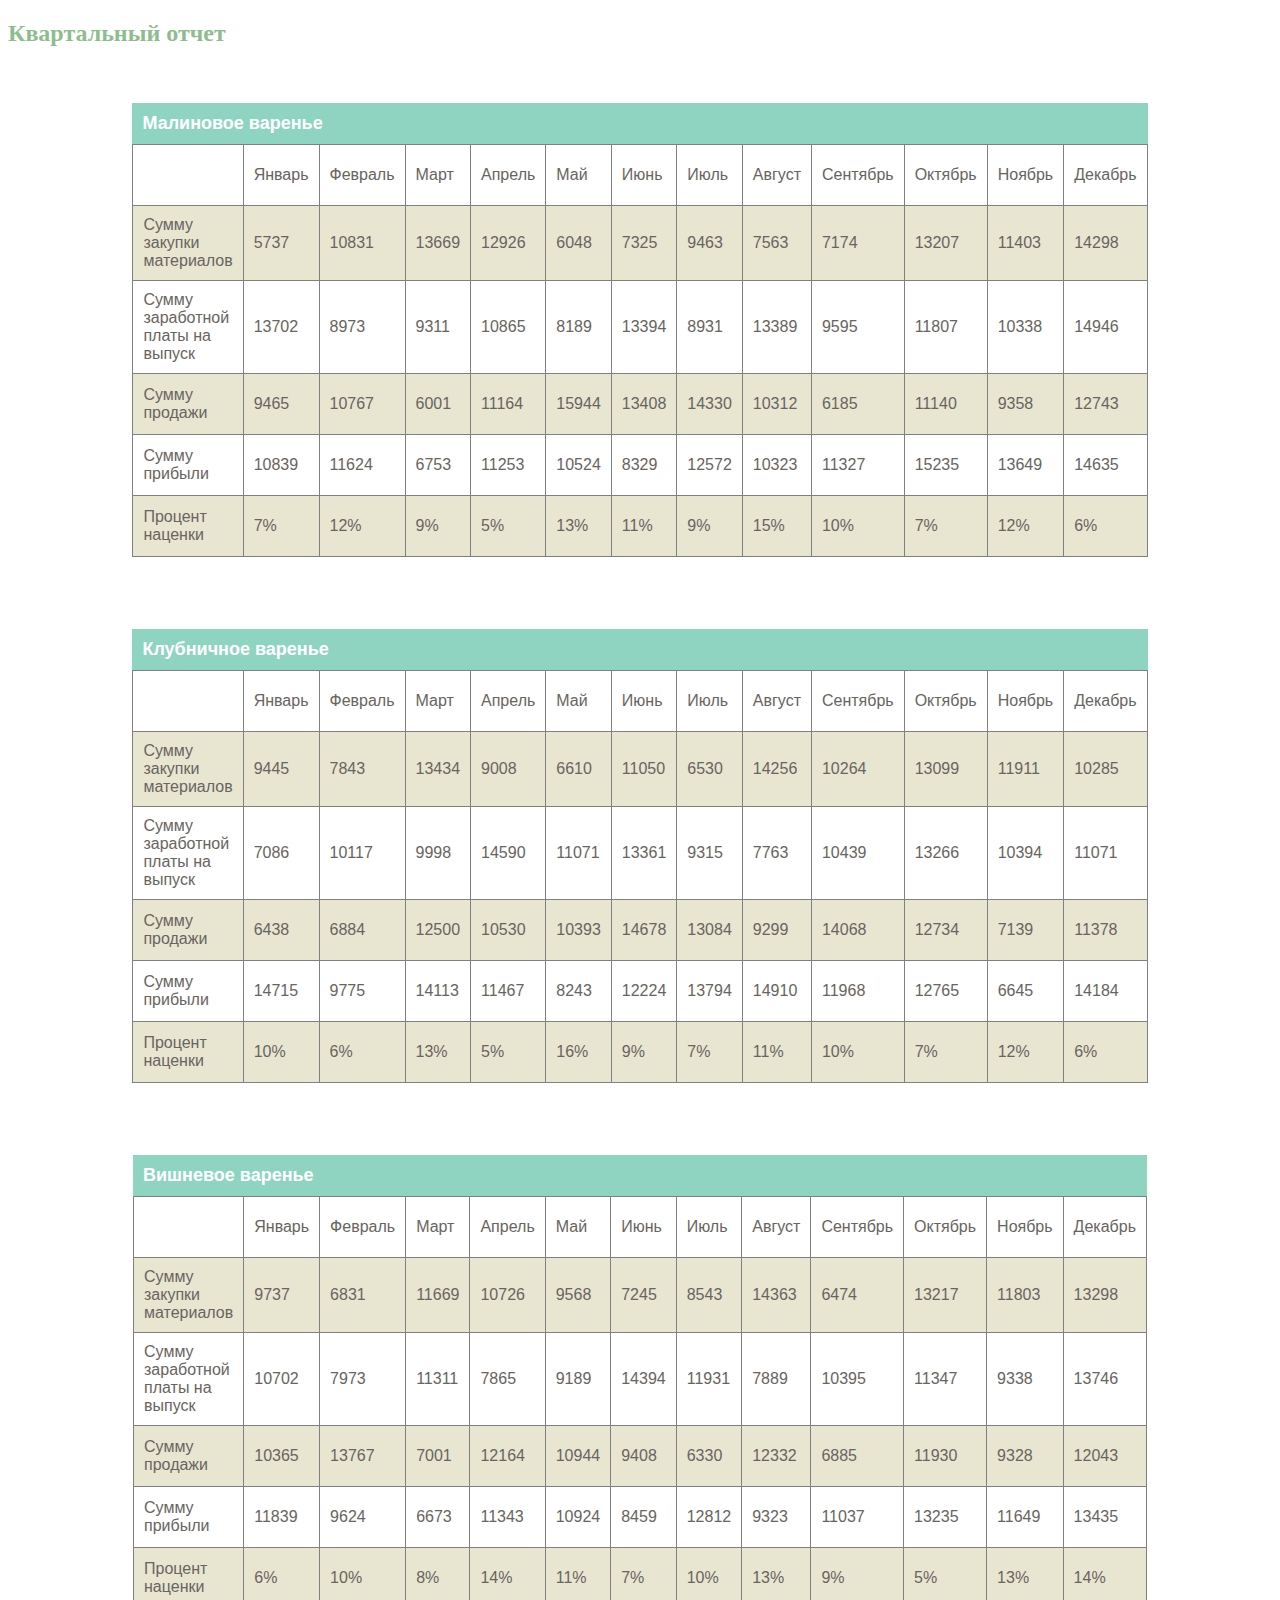
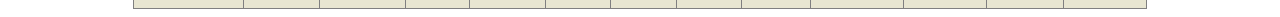
<file: laba3/index.html>
<!DOCTYPE html>
<html lang="en">
<head>
	<link href="style/tstyle07.css" rel="stylesheet">
	<meta charset="UTF-8">
	<meta name="viewport" content="width=device-width, initial-scale=1.0">
	<title>Document</title>
</head>
<body>
	<font color="DarkSeaGreen"><h2>Квартальный отчет</h2></font>
	<br><br>
	<table width="1000" border="1" cellpadding="5" align="center" cellspacing="0" >
<caption>Малиновое варенье</caption>

<tr> <td width="300" align="left" valign="middle" height="40"></td> <td>Январь</td> <td>Февраль</td> <td>Март</td> <td>Апрель</td> <td>Май</td> <td>Июнь</td> <td>Июль</td> <td>Август</td> <td>Сентябрь</td> <td>Октябрь</td> <td>Ноябрь</td> <td>Декабрь</td> </tr>
<tr> <td width="300" align="left" valign="middle" height="40">Сумму закупки материалов</td> <td>5737</td> <td>10831</td> <td>13669</td> <td>12926</td> <td>6048</td> <td>7325</td> <td>9463</td> <td>7563</td> <td>7174</td> <td>13207</td> <td>11403</td> <td>14298</td> </tr>
<tr> <td width="300" align="left" valign="middle" height="40">Сумму заработной платы на выпуск</td> <td>13702</td> <td>8973</td> <td>9311</td> <td>10865</td> <td>8189</td> <td>13394</td> <td>8931</td> <td>13389</td> <td>9595</td> <td>11807</td> <td>10338</td> <td>14946</td> </tr>
<tr> <td width="300" align="left" valign="middle" height="40">Сумму продажи</td> <td>9465</td> <td>10767</td> <td>6001</td> <td>11164</td> <td>15944</td> <td>13408</td> <td>14330</td> <td>10312</td> <td>6185</td> <td>11140</td> <td>9358</td> <td>12743</td> </tr>
<tr> <td width="300" align="left" valign="middle" height="40">Сумму прибыли</td> <td>10839</td> <td>11624</td> <td>6753</td> <td>11253</td> <td>10524</td> <td>8329</td> <td>12572</td> <td>10323</td> <td>11327</td> <td>15235</td> <td>13649</td> <td>14635</td> </tr>
<tr> <td width="300" align="left" valign="middle" height="40">Процент наценки</td> <td>7%</td> <td>12%</td> <td>9%</td> <td>5%</td> <td>13%</td> <td>11%</td> <td>9%</td> <td>15%</td> <td>10%</td> <td>7%</td> <td>12%</td> <td>6%</td> </tr>
</table><br><br><br><br>



	<table width="1000" border="1" cellpadding="5" align="center" cellspacing="0" >
<caption>Клубничное варенье</caption>

<tr> <td width="300" align="left" valign="middle" height="40"></td> <td>Январь</td> <td>Февраль</td> <td>Март</td> <td>Апрель</td> <td>Май</td> <td>Июнь</td> <td>Июль</td> <td>Август</td> <td>Сентябрь</td> <td>Октябрь</td> <td>Ноябрь</td> <td>Декабрь</td> </tr>
<tr> <td width="300" align="left" valign="middle" height="40">Сумму закупки материалов</td> <td>9445</td> <td>7843</td> <td>13434</td> <td>9008</td> <td>6610</td> <td>11050</td> <td>6530</td> <td>14256</td> <td>10264</td> <td>13099</td> <td>11911</td> <td>10285</td> </tr>
<tr> <td width="300" align="left" valign="middle" height="40">Сумму заработной платы на выпуск</td> <td>7086</td> <td>10117</td> <td>9998</td> <td>14590</td> <td>11071</td> <td>13361</td> <td>9315</td> <td>7763</td> <td>10439</td> <td>13266</td> <td>10394</td> <td>11071</td> </tr>
<tr> <td width="300" align="left" valign="middle" height="40">Сумму продажи</td> <td>6438</td> <td>6884</td> <td>12500</td> <td>10530</td> <td>10393</td> <td>14678</td> <td>13084</td> <td>9299</td> <td>14068</td> <td>12734</td> <td>7139</td> <td>11378</td> </tr>
<tr> <td width="300" align="left" valign="middle" height="40">Сумму прибыли</td> <td>14715</td> <td>9775</td> <td>14113</td> <td>11467</td> <td>8243</td> <td>12224</td> <td>13794</td> <td>14910</td> <td>11968</td> <td>12765</td> <td>6645</td> <td>14184</td> </tr>
<tr> <td width="300" align="left" valign="middle" height="40">Процент наценки</td> <td>10%</td> <td>6%</td> <td>13%</td> <td>5%</td> <td>16%</td> <td>9%</td> <td>7%</td> <td>11%</td> <td>10%</td> <td>7%</td> <td>12%</td> <td>6%</td> </tr>
</table><br><br><br><br>





	<table width="1000" border="1" cellpadding="5" align="center" cellspacing="0" >
<caption>Вишневое варенье</caption>

<tr> <td width="300" align="left" valign="middle" height="40"></td> <td>Январь</td> <td>Февраль</td> <td>Март</td> <td>Апрель</td> <td>Май</td> <td>Июнь</td> <td>Июль</td> <td>Август</td> <td>Сентябрь</td> <td>Октябрь</td> <td>Ноябрь</td> <td>Декабрь</td> </tr>
<tr> <td width="300" align="left" valign="middle" height="40">Сумму закупки материалов</td> <td>9737</td> <td>6831</td> <td>11669</td> <td>10726</td> <td>9568</td> <td>7245</td> <td>8543</td> <td>14363</td> <td>6474</td> <td>13217</td> <td>11803</td> <td>13298</td> </tr>
<tr> <td width="300" align="left" valign="middle" height="40">Сумму заработной платы на выпуск</td> <td>10702</td> <td>7973</td> <td>11311</td> <td>7865</td> <td>9189</td> <td>14394</td> <td>11931</td> <td>7889</td> <td>10395</td> <td>11347</td> <td>9338</td> <td>13746</td> </tr>
<tr> <td width="300" align="left" valign="middle" height="40">Сумму продажи</td> <td>10365</td> <td>13767</td> <td>7001</td> <td>12164</td> <td>10944</td> <td>9408</td> <td>6330</td> <td>12332</td> <td>6885</td> <td>11930</td> <td>9328</td> <td>12043</td> </tr>
<tr> <td width="300" align="left" valign="middle" height="40">Сумму прибыли</td> <td>11839</td> <td>9624</td> <td>6673</td> <td>11343</td> <td>10924</td> <td>8459</td> <td>12812</td> <td>9323</td> <td>11037</td> <td>13235</td> <td>11649</td> <td>13435</td> </tr>
<tr> <td width="300" align="left" valign="middle" height="40">Процент наценки</td> <td>6%</td> <td>10%</td> <td>8%</td> <td>14%</td> <td>11%</td> <td>7%</td> <td>10%</td> <td>13%</td> <td>9%</td> <td>5%</td> <td>13%</td> <td>14%</td> </tr>
</table>


</body>
</html>
</file>
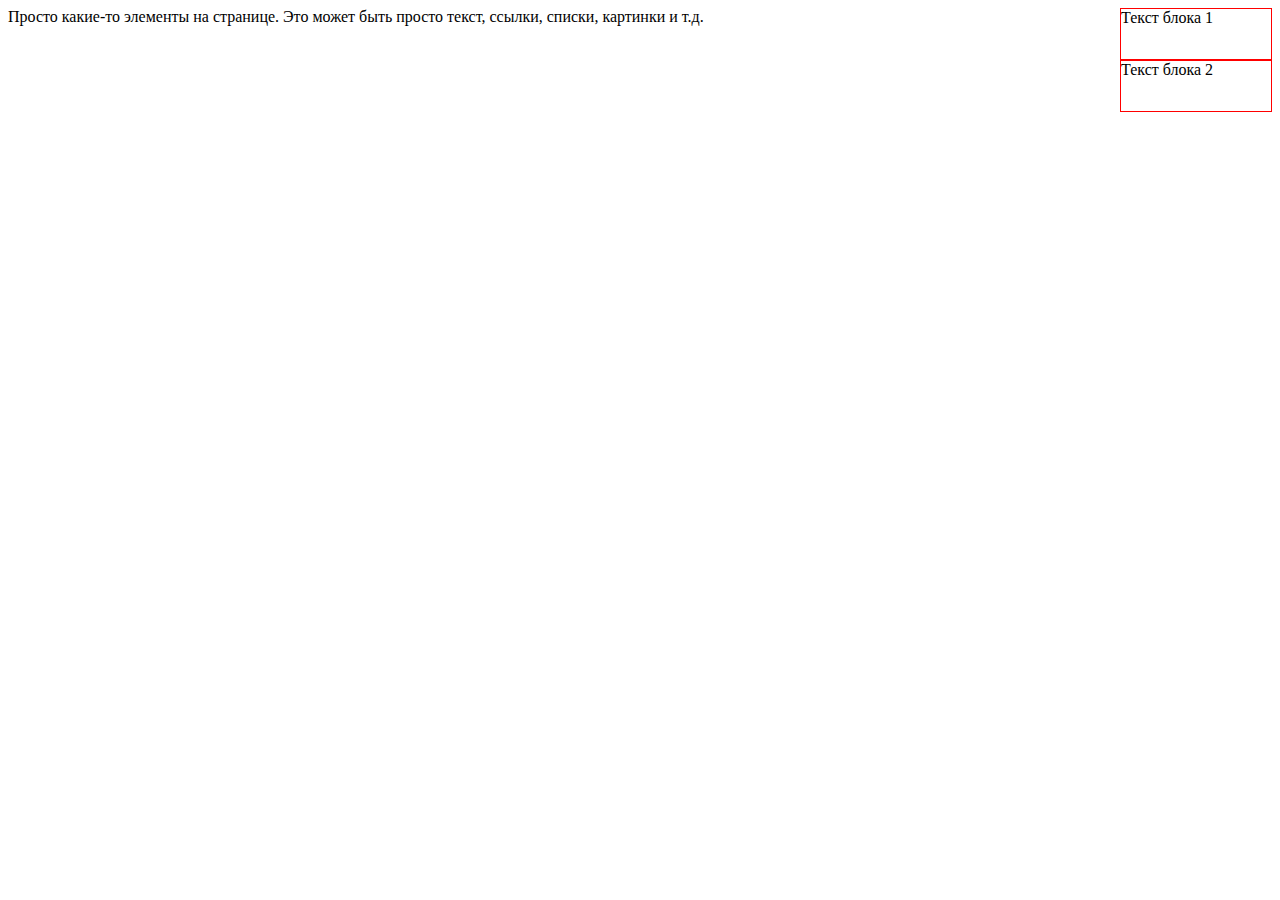
<file: laba6.html>
<html>
 
   <head>
     <title>Позиционирование блоков</title>
     <link rel="stylesheet" type="text/css" href="style.css">
   </head>
 
   <body>
     <div id="blok1">Текст блока 1</div>
     <div id="blok2">Текст блока 2</div>
     Просто какие-то элементы на странице. Это может быть просто
     текст, ссылки, списки, картинки и т.д.
   </body>
 
 </html>
</file>
<file: laba3/style/tstyle07.css>
table {
    font-family: "Lucida Sans Unicode", "Lucida Grande", Sans-Serif;
    border-collapse: collapse;
    color: #686461;
}
caption {
    padding: 10px;
    color: white;
    background: #8FD4C1;
    font-size: 18px;
    text-align: left;
    font-weight: bold;
}
th {
    border-bottom: 3px solid #B9B29F;
    padding: 10px;
    text-align: left;
}
td {
    padding: 10px;
}
tr:nth-child(odd) {
    background: white;
}
tr:nth-child(even) {
    background: #E8E6D1;
}
</file>
<file: style.css>
#blok1{
border:1px solid red;
width:150px;
height:50px;
float:right;
}
#blok2{
border:1px solid red;
width:150px;
height:50px;
float:right;
clear:right;
}
</file>
